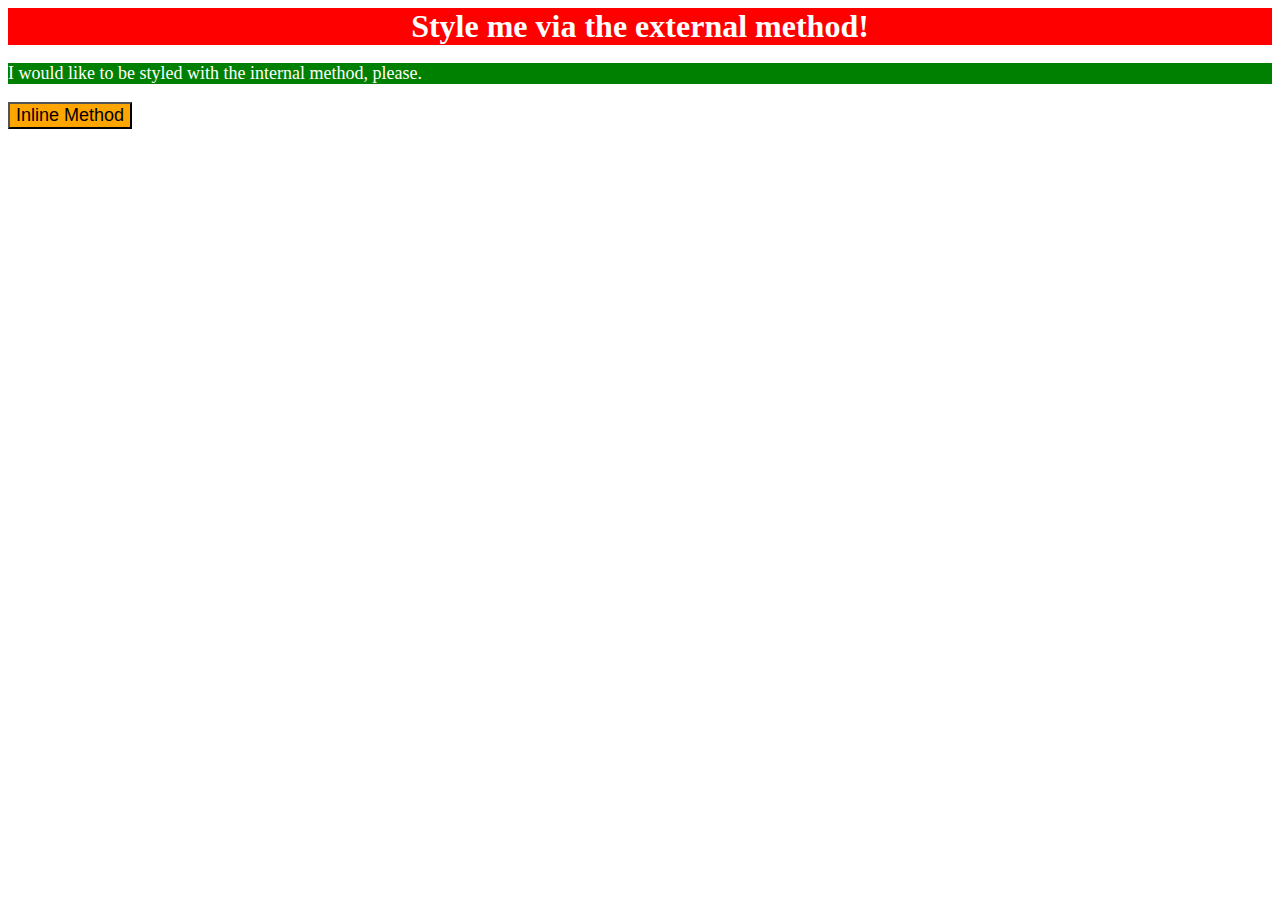
<file: foundations/intro-to-css/01-css-methods/index.html>
<!DOCTYPE html>
<html lang="en">
  <head>
    <meta charset="UTF-8">
    <meta http-equiv="X-UA-Compatible" content="IE=edge">
    <meta name="viewport" content="width=device-width, initial-scale=1.0">
    <title>Methods for Adding CSS</title>
    <link rel="stylesheet" href="style.css"/> 
    <style>p{background:green; color: white; font-size: 18px;}</style>
  </head>
  <body>
    <div>Style me via the external method!</div>
    <p>I would like to be styled with the internal method, please.</p>
    <button>Inline Method</button>
    <style>
      button{
        background: orange;
        font-size: 18px;
      }
    </style>
  </body>
</html>
</file>
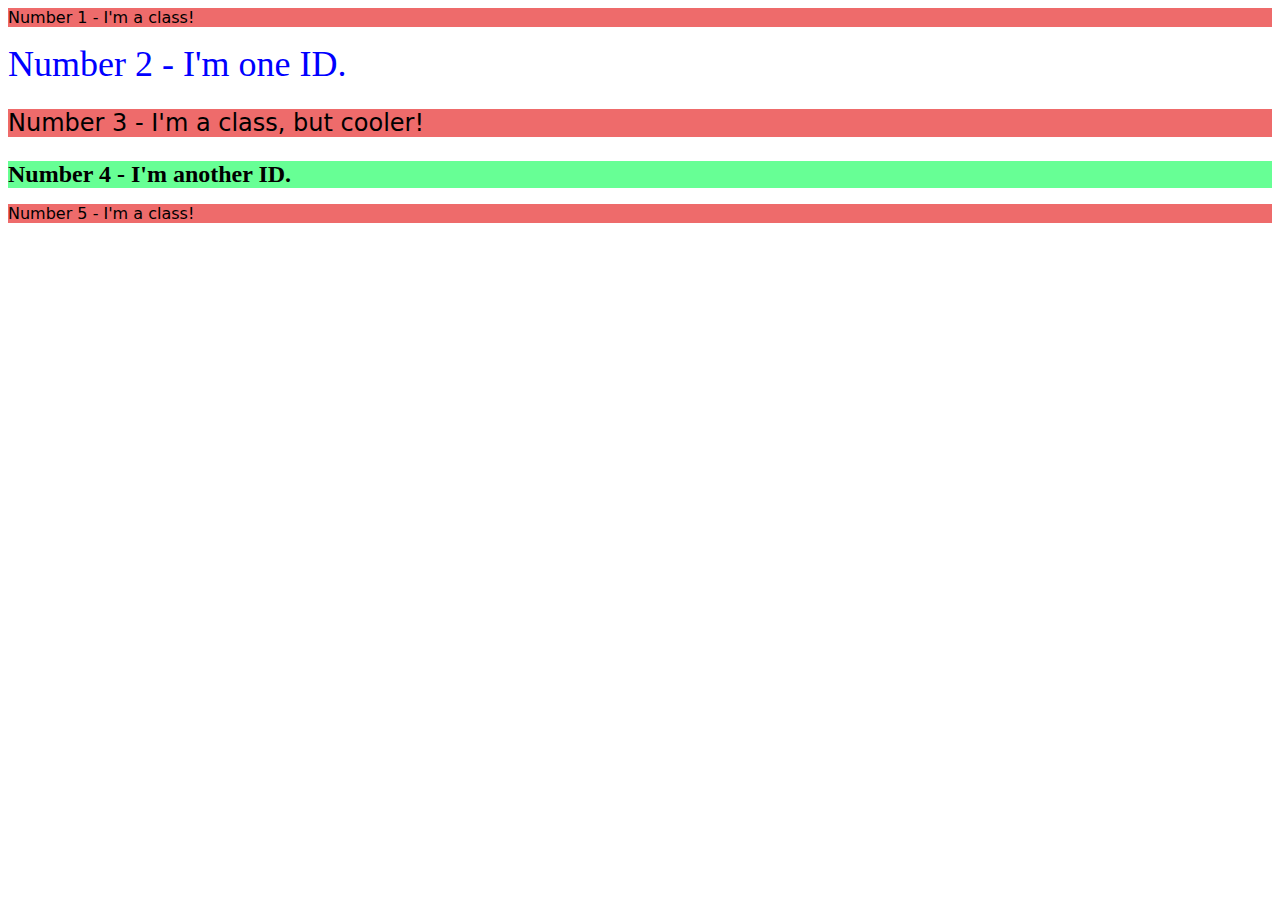
<file: foundations/intro-to-css/02-class-id-selectors/index.html>
<!DOCTYPE htmpl>
<html lang="en">
  <head>
    <meta charset="UTF-8">
    <meta http-equiv="X-UA-Compatible" content="IE=edge">
    <meta name="viewport" content="width=device-width, initial-scale=1.0">
    <title>Class and ID Selectors</title>
    <link rel="stylesheet" href="style.css">
  </head>
  <body>
    <p class="odd">Number 1 - I'm a class!</p>
    <div id="second">Number 2 - I'm one ID.</div>
    <p class="odd" id="third">Number 3 - I'm a class, but cooler!</p>
    <div id="fourth">Number 4 - I'm another ID.</div>
    <p class="odd">Number 5 - I'm a class!</p>
  </body>
</html>
</file>
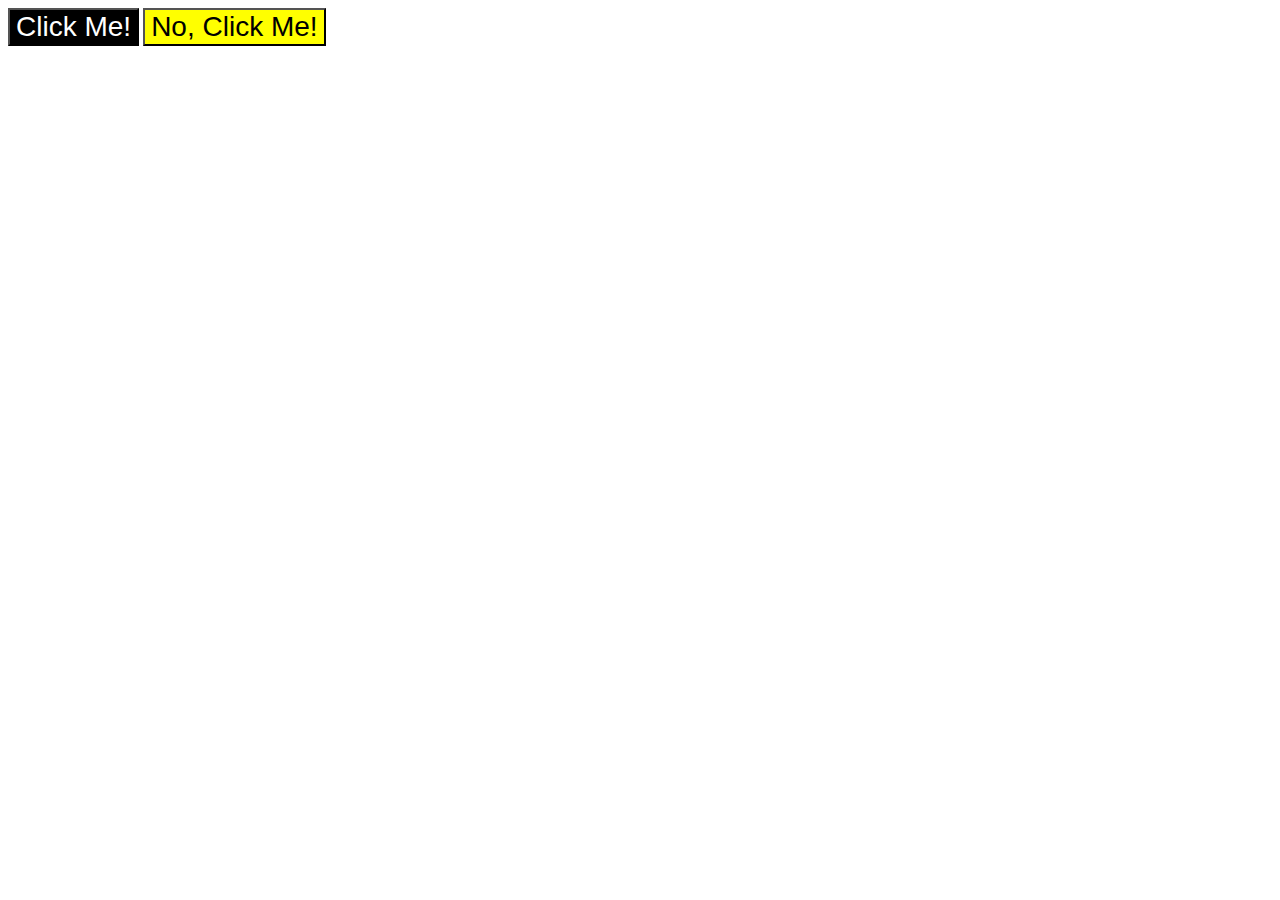
<file: foundations/intro-to-css/03-grouping-selectors/index.html>
<!DOCTYPE html>
<html lang="en">
  <head>
    <meta charset="UTF-8">
    <meta http-equiv="X-UA-Compatible" content="IE=edge">
    <meta name="viewport" content="width=device-width, initial-scale=1.0">
    <title>Grouping Selectors</title>
    <link rel="stylesheet" href="style.css">
  </head>
  <body>
    <button class="button1">Click Me!</button>
    <button class="button2">No, Click Me!</button>
  </body>
</html>
</file>
<file: foundations/intro-to-css/01-css-methods/style.css>
div{
    background:red;
    color:white;
    font-size: 32px;
    text-align: center;
    font-weight: bold;
}
</file>
<file: foundations/intro-to-css/02-class-id-selectors/style.css>
.odd{
    background: #ee6b6b;
    font-family: Verdana, DejaVu Sans, sans-serif;
}

#second{
    color: blue;
    font-size: 36;
}

#third{
    font-size: 24;
}

#fourth{
    background: #67ff95;
    font-size: 24;
    font-weight: bold;
}
</file>
<file: foundations/intro-to-css/03-grouping-selectors/style.css>
.button1,
.button2{
    font-size: 28px;
    font-family: 'Helvetica', 'Times New Roman', sans-serif;
}

.button1{
    background:black;
    color:white;
}

.button2{
    background:yellow;
}
</file>
